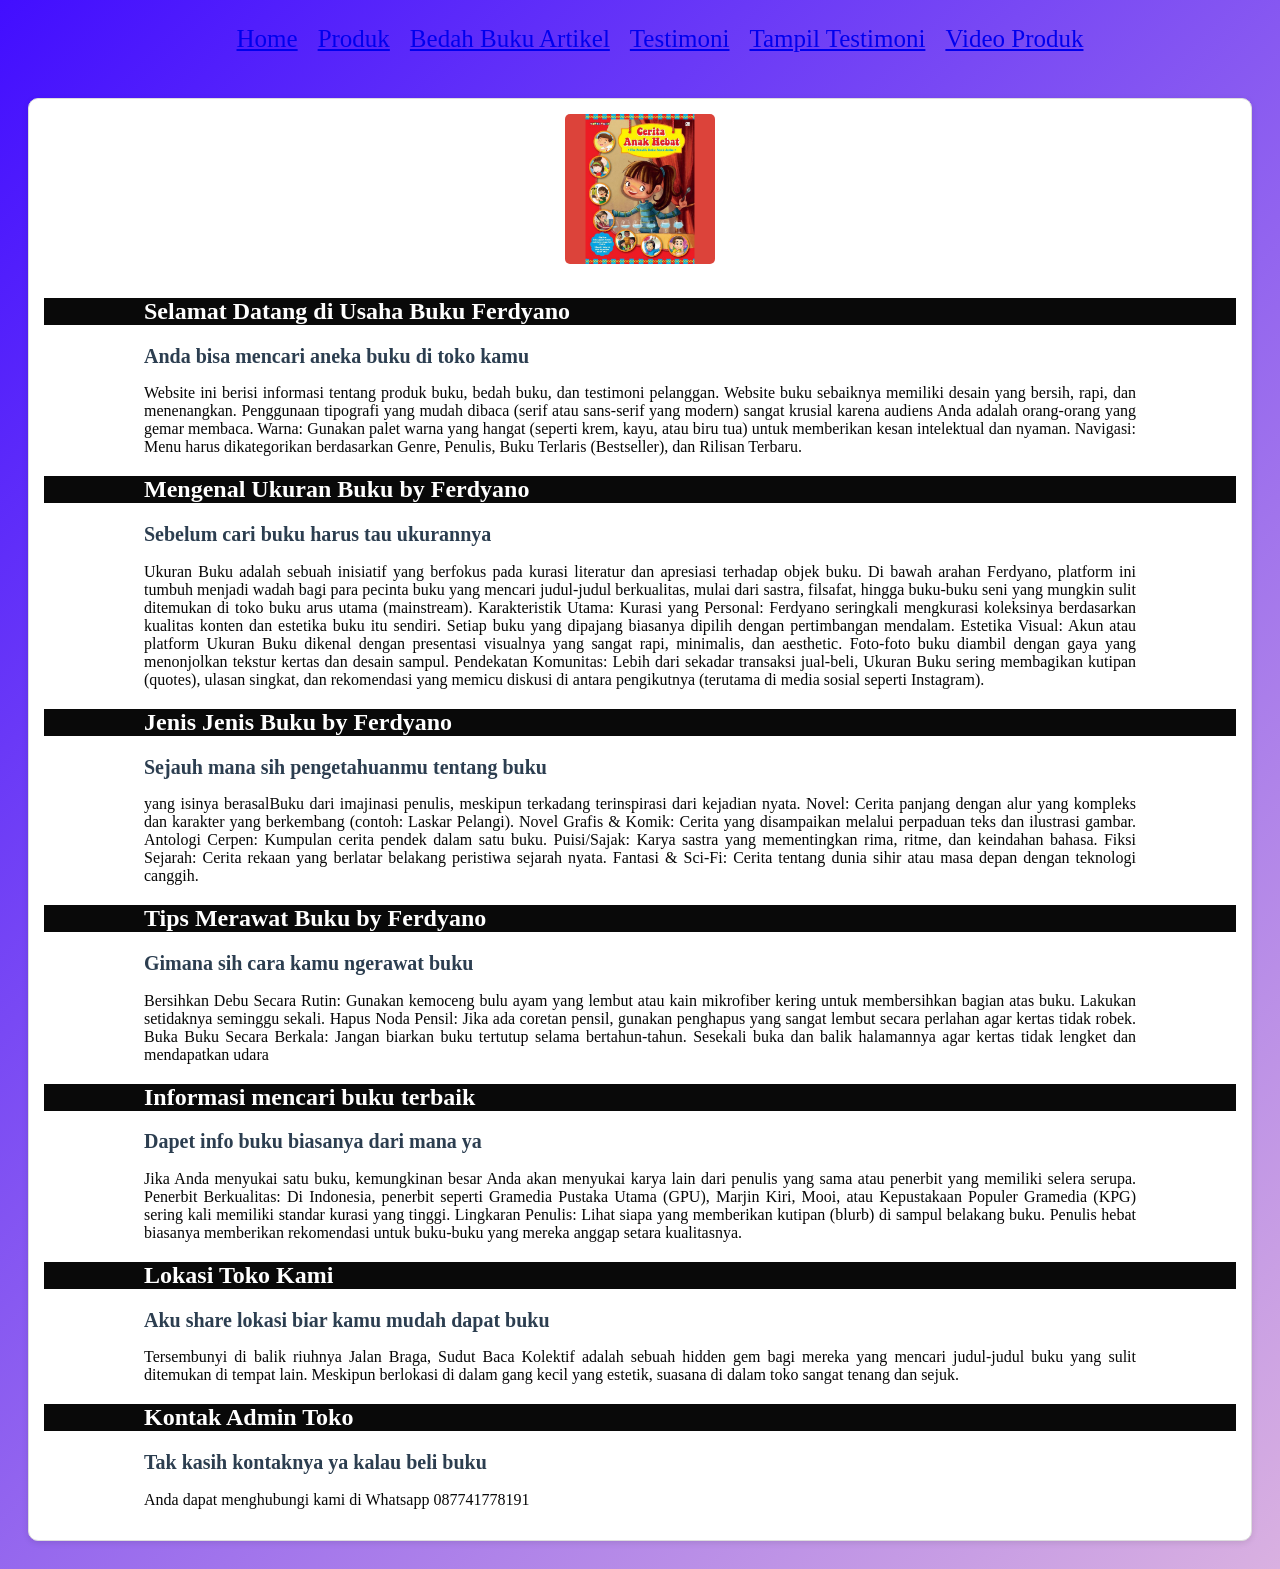
<file: index.html>
<!DOCTYPE html>
<html lang="id">
<head>
<meta charset="UTF-8">
<meta name="viewport" content="width=device-width, initial-scale=1.0">
<title>Profile Usaha Buku Ferdyano</title>
<link rel ="stylesheet" href ="style.css"/>
<nav class="navbar">
  <ul>
    <li><a href="index.html">Home</a></li>
    <li><a href="Produk.html">Produk</a></li>
       <li><a href="Bedah Buku Artikel.html">Bedah Buku Artikel</a></li>
       <li><a href="Testimoni.html">Testimoni</a></li>
       <li><a href="Tampil Testimoni.html">Tampil Testimoni</a></li>
       <li><a href="Video Produk.html">Video Produk</a></li>
  </ul>
</nav>
</head>
<body>
  <section class="daftar-produk">
  <div class="produk">
  <img src="Image/Buku Gambar Anak 5.png">
    <h1>Selamat Datang di Usaha Buku Ferdyano</h1>
    <h2>Anda bisa mencari aneka buku di toko kamu</h2>
<p>Website ini berisi informasi tentang produk buku, bedah
buku, dan testimoni pelanggan. Website buku sebaiknya memiliki desain yang bersih, rapi, dan menenangkan. Penggunaan tipografi yang mudah dibaca (serif atau sans-serif yang modern) sangat krusial karena audiens Anda adalah orang-orang yang gemar membaca.
Warna: Gunakan palet warna yang hangat (seperti krem, kayu, atau biru tua) untuk memberikan kesan intelektual dan nyaman.
Navigasi: Menu harus dikategorikan berdasarkan Genre, Penulis, Buku Terlaris (Bestseller), dan Rilisan Terbaru.</p>

<h1>Mengenal Ukuran Buku by Ferdyano</h1>
 <h2>Sebelum cari buku harus tau ukurannya</h2>
<p>Ukuran Buku adalah sebuah inisiatif yang berfokus pada kurasi literatur dan apresiasi terhadap objek buku. Di bawah arahan Ferdyano, platform ini tumbuh menjadi wadah bagi para pecinta buku yang mencari judul-judul berkualitas, mulai dari sastra, filsafat, hingga buku-buku seni yang mungkin sulit ditemukan di toko buku arus utama (mainstream).
Karakteristik Utama:
Kurasi yang Personal: Ferdyano seringkali mengkurasi koleksinya berdasarkan kualitas konten dan estetika buku itu sendiri. Setiap buku yang dipajang biasanya dipilih dengan pertimbangan mendalam.
Estetika Visual: Akun atau platform Ukuran Buku dikenal dengan presentasi visualnya yang sangat rapi, minimalis, dan aesthetic. Foto-foto buku diambil dengan gaya yang menonjolkan tekstur kertas dan desain sampul.
Pendekatan Komunitas: Lebih dari sekadar transaksi jual-beli, Ukuran Buku sering membagikan kutipan (quotes), ulasan singkat, dan rekomendasi yang memicu diskusi di antara pengikutnya (terutama di media sosial seperti Instagram).</p>
<h1>Jenis Jenis Buku by Ferdyano</h1>
 <h2>Sejauh mana sih pengetahuanmu tentang buku</h2>
<p> yang isinya berasalBuku dari imajinasi penulis, meskipun terkadang terinspirasi dari kejadian nyata.
Novel: Cerita panjang dengan alur yang kompleks dan karakter yang berkembang (contoh: Laskar Pelangi).
Novel Grafis & Komik: Cerita yang disampaikan melalui perpaduan teks dan ilustrasi gambar.
Antologi Cerpen: Kumpulan cerita pendek dalam satu buku.
Puisi/Sajak: Karya sastra yang mementingkan rima, ritme, dan keindahan bahasa.
Fiksi Sejarah: Cerita rekaan yang berlatar belakang peristiwa sejarah nyata.
Fantasi & Sci-Fi: Cerita tentang dunia sihir atau masa depan dengan teknologi canggih.</p>
<h1>Tips Merawat Buku by Ferdyano</h1>
 <h2>Gimana sih cara kamu ngerawat buku</h2>
<p>Bersihkan Debu Secara Rutin: Gunakan kemoceng bulu ayam yang lembut atau kain mikrofiber kering untuk membersihkan bagian atas buku. Lakukan setidaknya seminggu sekali.
Hapus Noda Pensil: Jika ada coretan pensil, gunakan penghapus yang sangat lembut secara perlahan agar kertas tidak robek.
Buka Buku Secara Berkala: Jangan biarkan buku tertutup selama bertahun-tahun. Sesekali buka dan balik halamannya agar kertas tidak lengket dan mendapatkan udara</p>
<H1>Informasi mencari buku terbaik </H1>
 <h2>Dapet info buku biasanya dari mana ya</h2>
<p>Jika Anda menyukai satu buku, kemungkinan besar Anda akan menyukai karya lain dari penulis yang sama atau penerbit yang memiliki selera serupa.
Penerbit Berkualitas: Di Indonesia, penerbit seperti Gramedia Pustaka Utama (GPU), Marjin Kiri, Mooi, atau Kepustakaan Populer Gramedia (KPG) sering kali memiliki standar kurasi yang tinggi.
Lingkaran Penulis: Lihat siapa yang memberikan kutipan (blurb) di sampul belakang buku. Penulis hebat biasanya memberikan rekomendasi untuk buku-buku yang mereka anggap setara kualitasnya.</p>
<h1>Lokasi Toko Kami</h1>
 <h2>Aku share lokasi biar kamu mudah dapat buku</h2>
<p>Tersembunyi di balik riuhnya Jalan Braga, Sudut Baca Kolektif adalah sebuah hidden gem bagi mereka yang mencari judul-judul buku yang sulit ditemukan di tempat lain. Meskipun berlokasi di dalam gang kecil yang estetik, suasana di dalam toko sangat tenang dan sejuk.</p>
<h1>Kontak Admin Toko</h1>
 <h2>Tak kasih kontaknya ya kalau beli buku</h2>
<p>Anda dapat menghubungi kami di Whatsapp 087741778191</p>
</body>
</html>
</file>
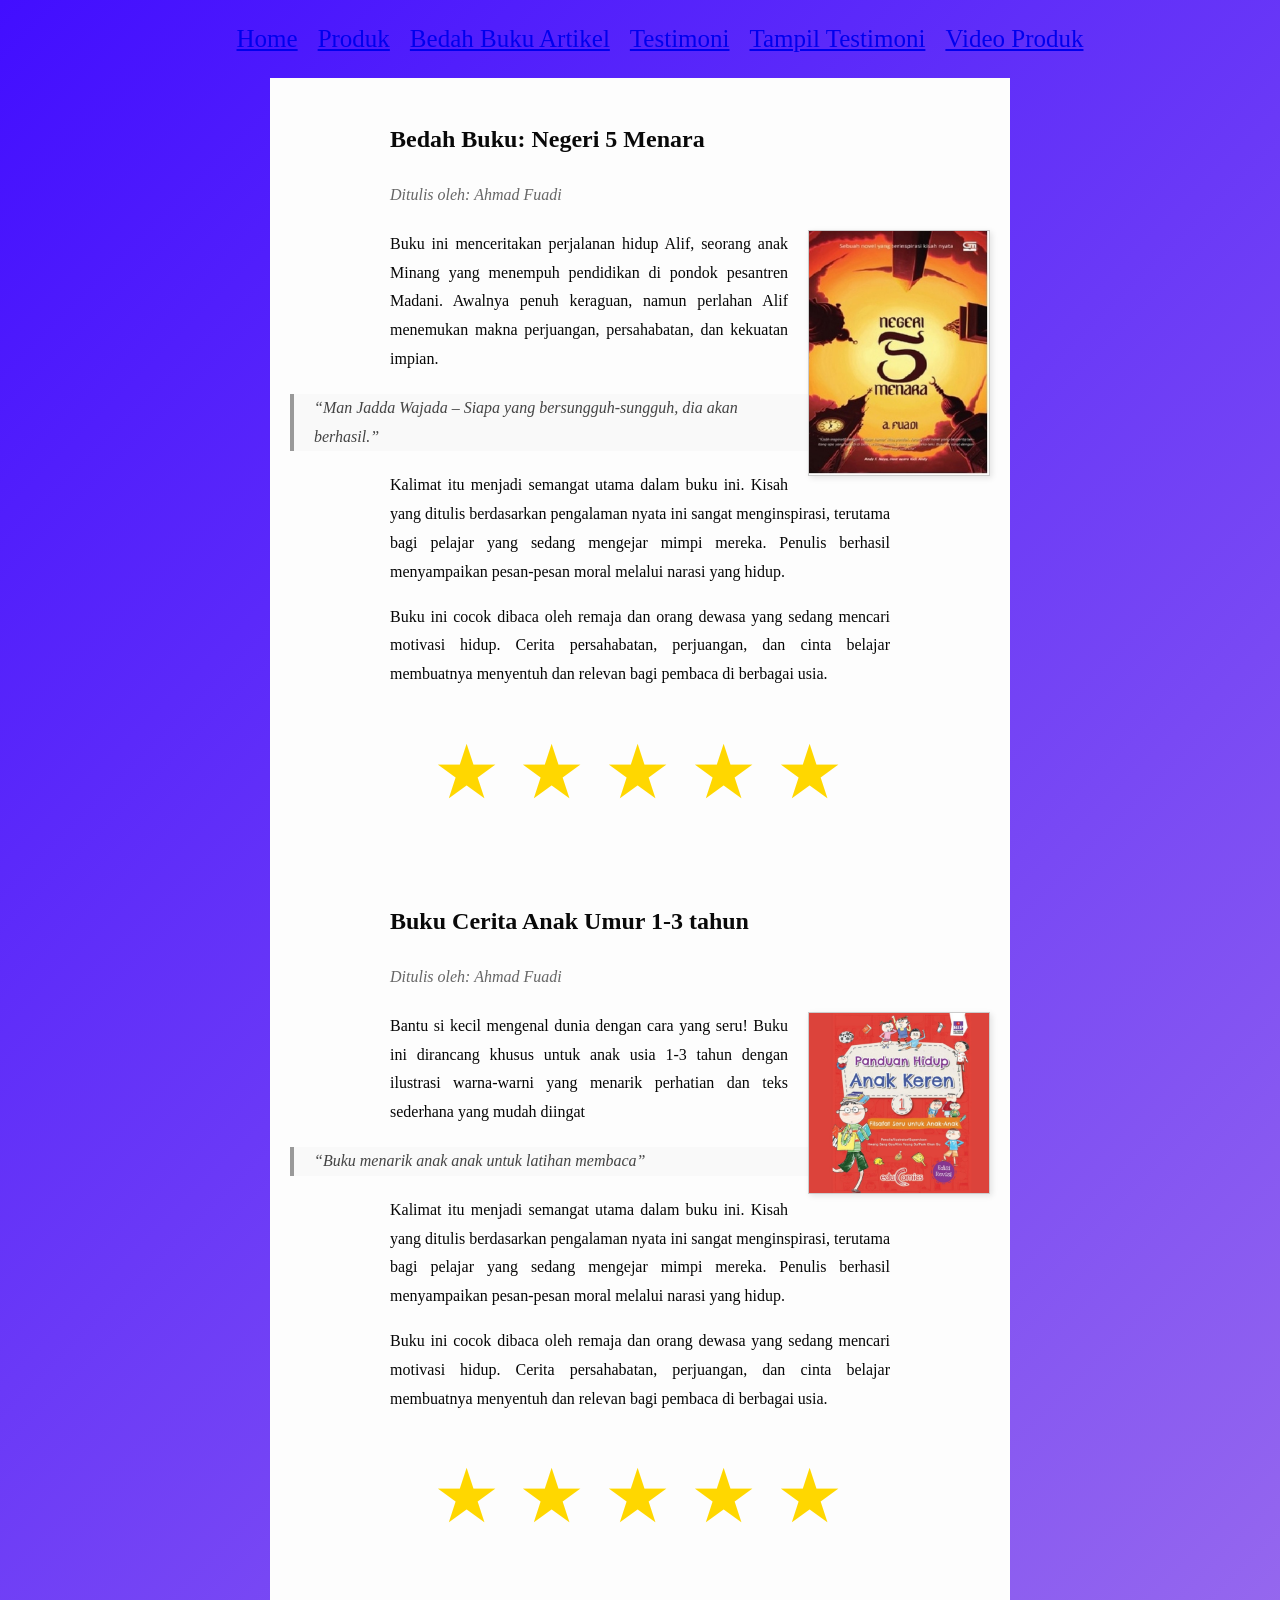
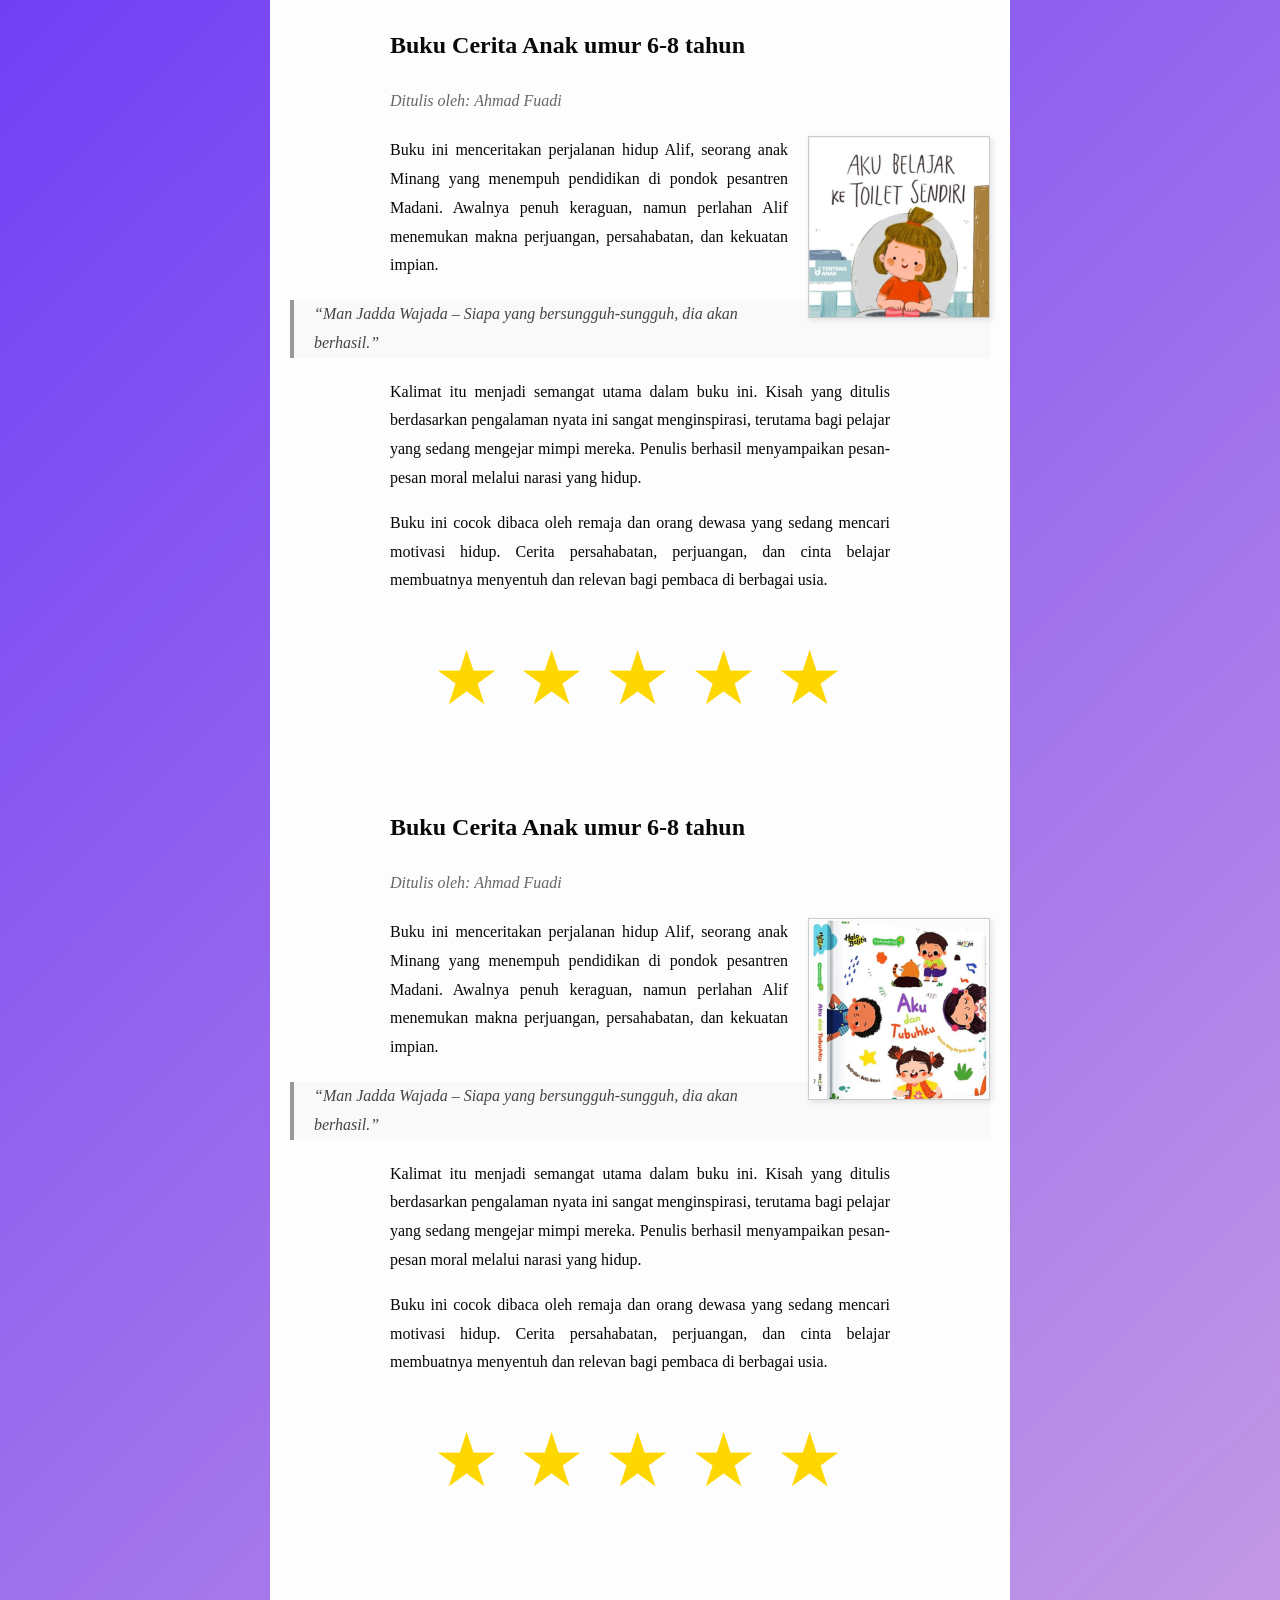
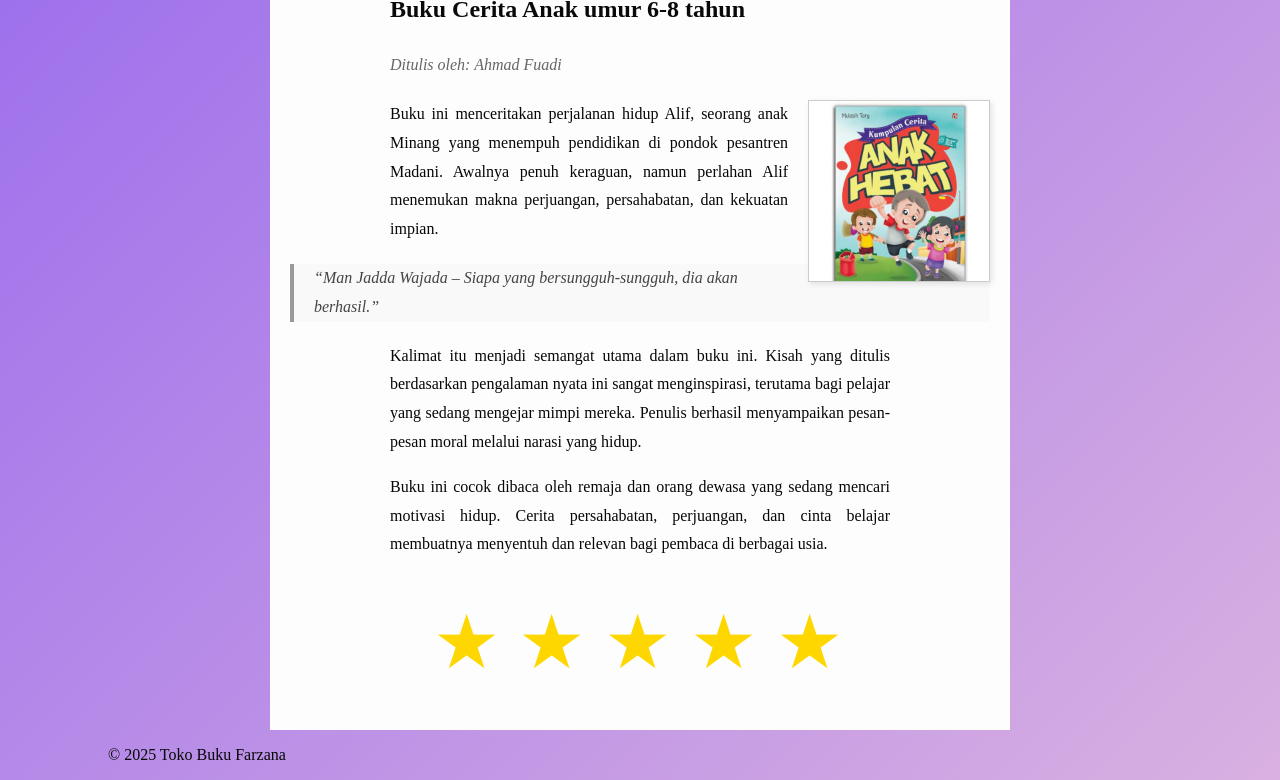
<file: Bedah Buku Artikel.html>
<!DOCTYPE html>
<html lang="id">
<head>
<meta charset="UTF-8">
<meta name="viewport" content="width=device-width, initial-scale=1.0">
<title>Profile Usaha Buku Ferdyano</title>
<link rel ="stylesheet" href ="style.css"/>
<nav class="navbar">
  <ul>
    <li><a href="index.html">Home</a></li>
    <li><a href="Produk.html">Produk</a></li>
       <li><a href="Bedah Buku Artikel.html">Bedah Buku Artikel</a></li>
       <li><a href="Testimoni.html">Testimoni</a></li>
       <li><a href="Tampil Testimoni.html">Tampil Testimoni</a></li>
       <li><a href="Video Produk.html">Video Produk</a></li>
  </ul>
</nav>
</head>
<body>
<main class="artikel">
    <h2>Bedah Buku: Negeri 5 Menara</h2>
    <p class="penulis">Ditulis oleh: Ahmad Fuadi</p>

    <img src="Image/Buku 5 Menara.jpg" alt="Sampul Negeri 5 Menara" class="sampul">

    <p>
      Buku ini menceritakan perjalanan hidup Alif, seorang anak Minang yang menempuh pendidikan di pondok pesantren Madani. 
      Awalnya penuh keraguan, namun perlahan Alif menemukan makna perjuangan, persahabatan, dan kekuatan impian.
    </p>

    <blockquote>
      “Man Jadda Wajada – Siapa yang bersungguh-sungguh, dia akan berhasil.”
    </blockquote>

    <p>
      Kalimat itu menjadi semangat utama dalam buku ini. Kisah yang ditulis berdasarkan pengalaman nyata ini sangat menginspirasi, 
      terutama bagi pelajar yang sedang mengejar mimpi mereka. Penulis berhasil menyampaikan pesan-pesan moral melalui narasi yang hidup.
    </p>

    <p>
      Buku ini cocok dibaca oleh remaja dan orang dewasa yang sedang mencari motivasi hidup. Cerita persahabatan, perjuangan, dan cinta belajar
      membuatnya menyentuh dan relevan bagi pembaca di berbagai usia.
    </p>
<div class="rating">
        <span>★</span>
        <span>★</span>
        <span>★</span>
        <span>★</span>
        <span>★</span>
</div>
  </main>

  <main class="artikel">
    <h2>Buku Cerita Anak Umur 1-3 tahun</h2>
    <p class="penulis">Ditulis oleh: Ahmad Fuadi</p>

    <img src="Image/gambar buku anak.jpg" alt="Buku Anak 1 tahun " class="sampul">

    <p>
      Bantu si kecil mengenal dunia dengan cara yang seru! Buku ini dirancang khusus untuk anak usia 1-3 tahun dengan ilustrasi warna-warni yang menarik perhatian dan teks sederhana yang mudah diingat
    </p>

    <blockquote>
      “Buku menarik anak anak untuk latihan membaca”
    </blockquote>

    <p>
      Kalimat itu menjadi semangat utama dalam buku ini. Kisah yang ditulis berdasarkan pengalaman nyata ini sangat menginspirasi, 
      terutama bagi pelajar yang sedang mengejar mimpi mereka. Penulis berhasil menyampaikan pesan-pesan moral melalui narasi yang hidup.
    </p>

    <p>
      Buku ini cocok dibaca oleh remaja dan orang dewasa yang sedang mencari motivasi hidup. Cerita persahabatan, perjuangan, dan cinta belajar
      membuatnya menyentuh dan relevan bagi pembaca di berbagai usia.
    </p>
       <div class="rating">
        <span>★</span>
        <span>★</span>
        <span>★</span>
        <span>★</span>
        <span>★</span>
</div>
  </main>
  <main class="artikel">
    <h2>Buku Cerita Anak umur 6-8 tahun</h2>
    <p class="penulis">Ditulis oleh: Ahmad Fuadi</p>

    <img src="Image/gambar buku anak 2.jpg" alt="Buku Anak 2 tahun" class="sampul">

    <p>
      Buku ini menceritakan perjalanan hidup Alif, seorang anak Minang yang menempuh pendidikan di pondok pesantren Madani. 
      Awalnya penuh keraguan, namun perlahan Alif menemukan makna perjuangan, persahabatan, dan kekuatan impian.
    </p>

    <blockquote>
      “Man Jadda Wajada – Siapa yang bersungguh-sungguh, dia akan berhasil.”
    </blockquote>

    <p>
      Kalimat itu menjadi semangat utama dalam buku ini. Kisah yang ditulis berdasarkan pengalaman nyata ini sangat menginspirasi, 
      terutama bagi pelajar yang sedang mengejar mimpi mereka. Penulis berhasil menyampaikan pesan-pesan moral melalui narasi yang hidup.
    </p>

    <p>
      Buku ini cocok dibaca oleh remaja dan orang dewasa yang sedang mencari motivasi hidup. Cerita persahabatan, perjuangan, dan cinta belajar
      membuatnya menyentuh dan relevan bagi pembaca di berbagai usia.
    </p>
    <div class="rating">
        <span>★</span>
        <span>★</span>
        <span>★</span>
        <span>★</span>
        <span>★</span>
</div>
  </main>
  <main class="artikel">
    <h2>Buku Cerita Anak umur 6-8 tahun</h2>
    <p class="penulis">Ditulis oleh: Ahmad Fuadi</p>

    <img src="Image/gambar buku anak 3.jpg" alt="Buku Anak 2 tahun" class="sampul">

    <p>
      Buku ini menceritakan perjalanan hidup Alif, seorang anak Minang yang menempuh pendidikan di pondok pesantren Madani. 
      Awalnya penuh keraguan, namun perlahan Alif menemukan makna perjuangan, persahabatan, dan kekuatan impian.
    </p>

    <blockquote>
      “Man Jadda Wajada – Siapa yang bersungguh-sungguh, dia akan berhasil.”
    </blockquote>

    <p>
      Kalimat itu menjadi semangat utama dalam buku ini. Kisah yang ditulis berdasarkan pengalaman nyata ini sangat menginspirasi, 
      terutama bagi pelajar yang sedang mengejar mimpi mereka. Penulis berhasil menyampaikan pesan-pesan moral melalui narasi yang hidup.
    </p>

    <p>
      Buku ini cocok dibaca oleh remaja dan orang dewasa yang sedang mencari motivasi hidup. Cerita persahabatan, perjuangan, dan cinta belajar
      membuatnya menyentuh dan relevan bagi pembaca di berbagai usia.
    </p>
    <div class="rating">
        <span>★</span>
        <span>★</span>
        <span>★</span>
        <span>★</span>
        <span>★</span>
</div>
  </main>
  <main class="artikel">
    <h2>Buku Cerita Anak umur 6-8 tahun</h2>
    <p class="penulis">Ditulis oleh: Ahmad Fuadi</p>

    <img src="Image/Buku Gambar Anak 4.png" alt="Buku Anak 2 tahun" class="sampul">

    <p>
      Buku ini menceritakan perjalanan hidup Alif, seorang anak Minang yang menempuh pendidikan di pondok pesantren Madani. 
      Awalnya penuh keraguan, namun perlahan Alif menemukan makna perjuangan, persahabatan, dan kekuatan impian.
    </p>

    <blockquote>
      “Man Jadda Wajada – Siapa yang bersungguh-sungguh, dia akan berhasil.”
    </blockquote>

    <p>
      Kalimat itu menjadi semangat utama dalam buku ini. Kisah yang ditulis berdasarkan pengalaman nyata ini sangat menginspirasi, 
      terutama bagi pelajar yang sedang mengejar mimpi mereka. Penulis berhasil menyampaikan pesan-pesan moral melalui narasi yang hidup.
    </p>

    <p>
      Buku ini cocok dibaca oleh remaja dan orang dewasa yang sedang mencari motivasi hidup. Cerita persahabatan, perjuangan, dan cinta belajar
      membuatnya menyentuh dan relevan bagi pembaca di berbagai usia.
    </p>
   <div class="rating">
        <span>★</span>
        <span>★</span>
        <span>★</span>
        <span>★</span>
        <span>★</span>
</div>
  </main>
  <footer>
    <p>&copy; 2025 Toko Buku Farzana</p>
  </footer>


</body>
</file>
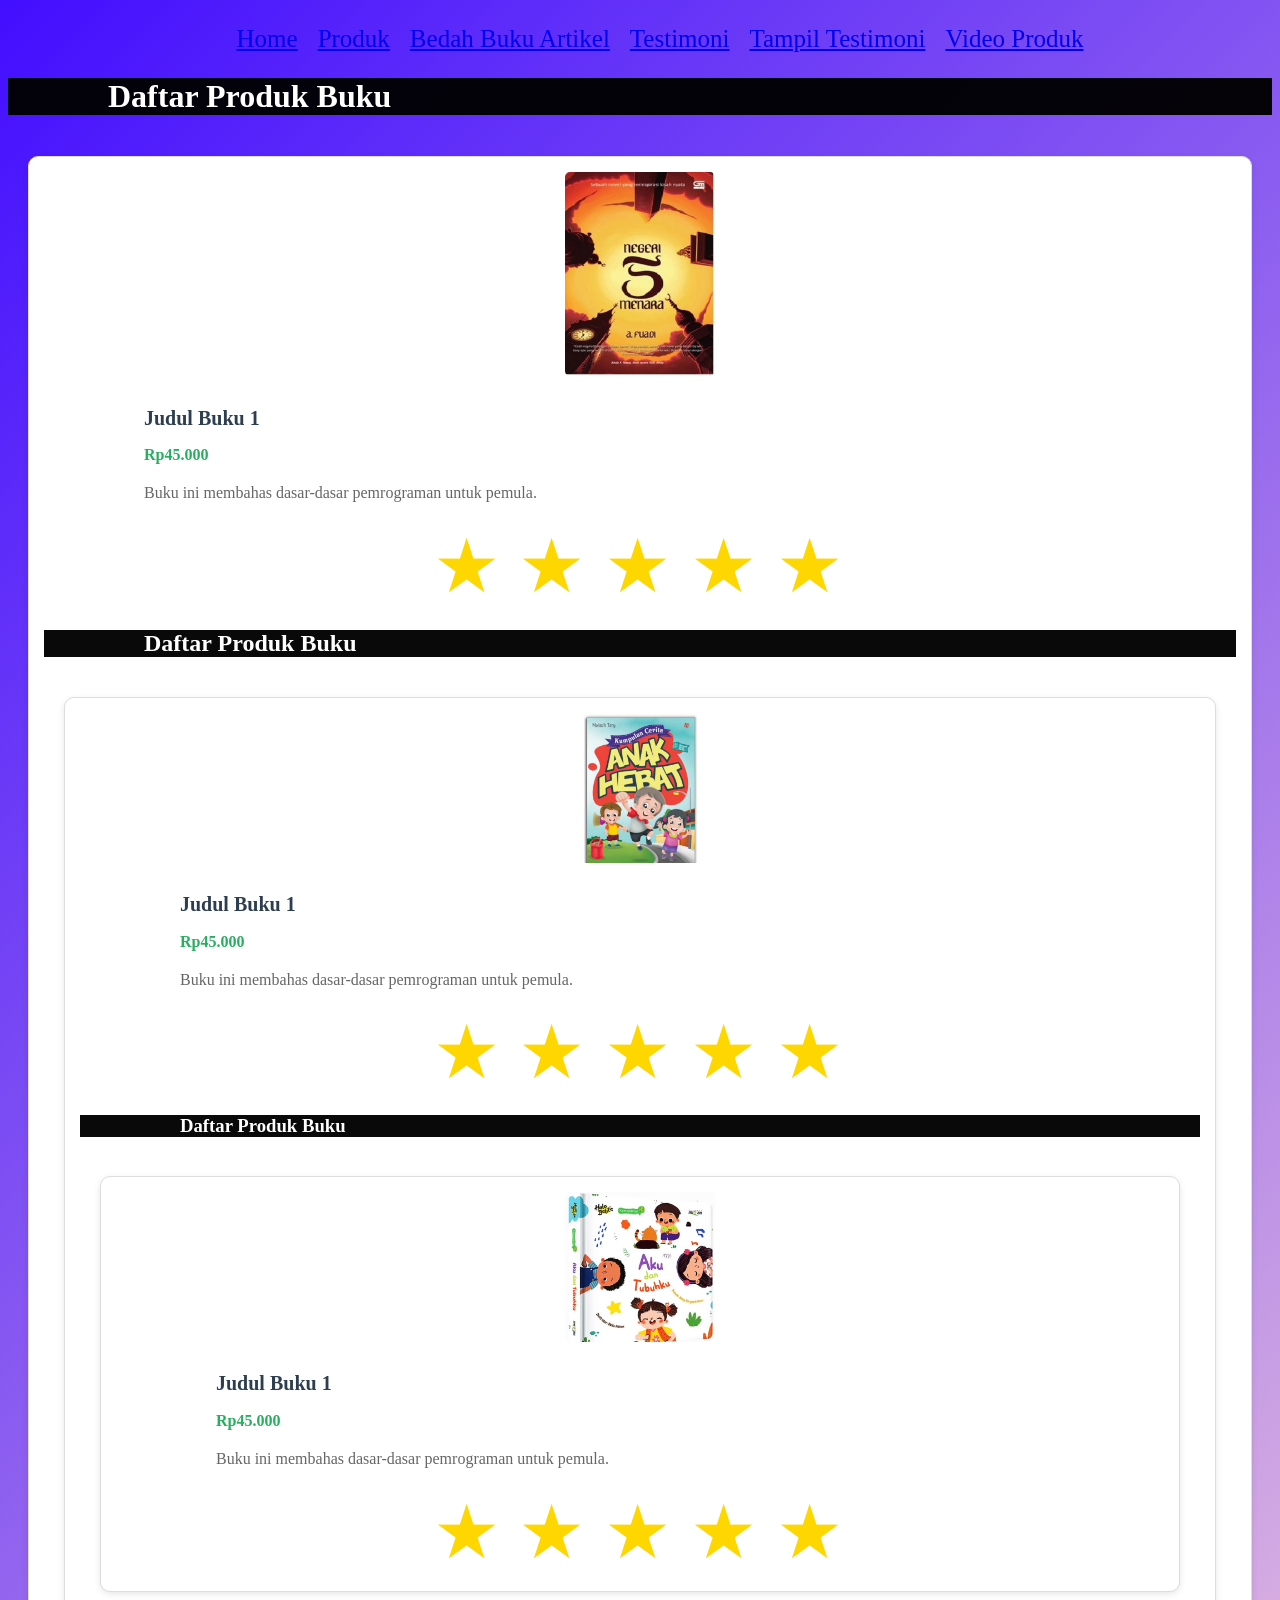
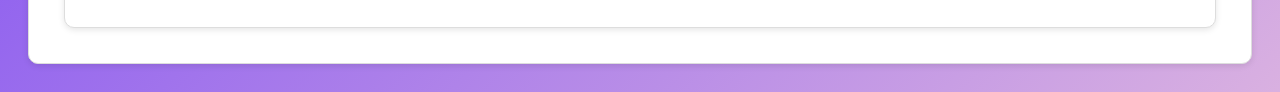
<file: Produk.html>
<!DOCTYPE html>
<html lang="id">
<head>
<meta charset="UTF-8">
<meta name="viewport" content="width=device-width, initial-scale=1.0">
<title>Profile Usaha Buku Ferdyano</title>
<link rel ="stylesheet" href ="style.css"/>
<nav class="navbar">
  <ul>
    <li><a href="index.html">Home</a></li>
    <li><a href="Produk.html">Produk</a></li>
       <li><a href="Bedah Buku Artikel.html">Bedah Buku Artikel</a></li>
       <li><a href="Testimoni.html">Testimoni</a></li>
       <li><a href="Tampil Testimoni.html">Tampil Testimoni</a></li>
       <li><a href="Video Produk.html">Video Produk</a></li>
  </ul>
</nav>
</head>
<body>
 <h1>Daftar Produk Buku</h1>
<section class="daftar-produk"> 
<div class="produk"> 
<img src="Image/Buku 5 Menara.jpg" alt="Buku 1" />
<h2>Judul Buku 1</h2>
<p class="harga">Rp45.000</p> 
<p class="deskripsi">Buku ini membahas dasar-dasar pemrograman untuk pemula.</p>
 <div class="rating">
        <span>★</span>
        <span>★</span>
        <span>★</span>
        <span>★</span>
        <span>★</span>
</div>

 <h1>Daftar Produk Buku</h1>
<section class="daftar-produk"> 
<div class="produk"> 
<img src="Image/Buku Gambar Anak 4.png" alt="Buku 1" />
<h2>Judul Buku 1</h2>
<p class="harga">Rp45.000</p> 
<p class="deskripsi">Buku ini membahas dasar-dasar pemrograman untuk pemula.</p>
 <div class="rating">
        <span>★</span>
        <span>★</span>
        <span>★</span>
        <span>★</span>
        <span>★</span>
</div>

 <h1>Daftar Produk Buku</h1>
<section class="daftar-produk"> 
<div class="produk"> 
<img src="Image/gambar buku anak 3.jpg" alt="Buku 1" />
<h2>Judul Buku 1</h2>
<p class="harga">Rp45.000</p> 
<p class="deskripsi">Buku ini membahas dasar-dasar pemrograman untuk pemula.</p>
 <div class="rating">
        <span>★</span>
        <span>★</span>
        <span>★</span>
        <span>★</span>
        <span>★</span>
</div>

</body>
</file>
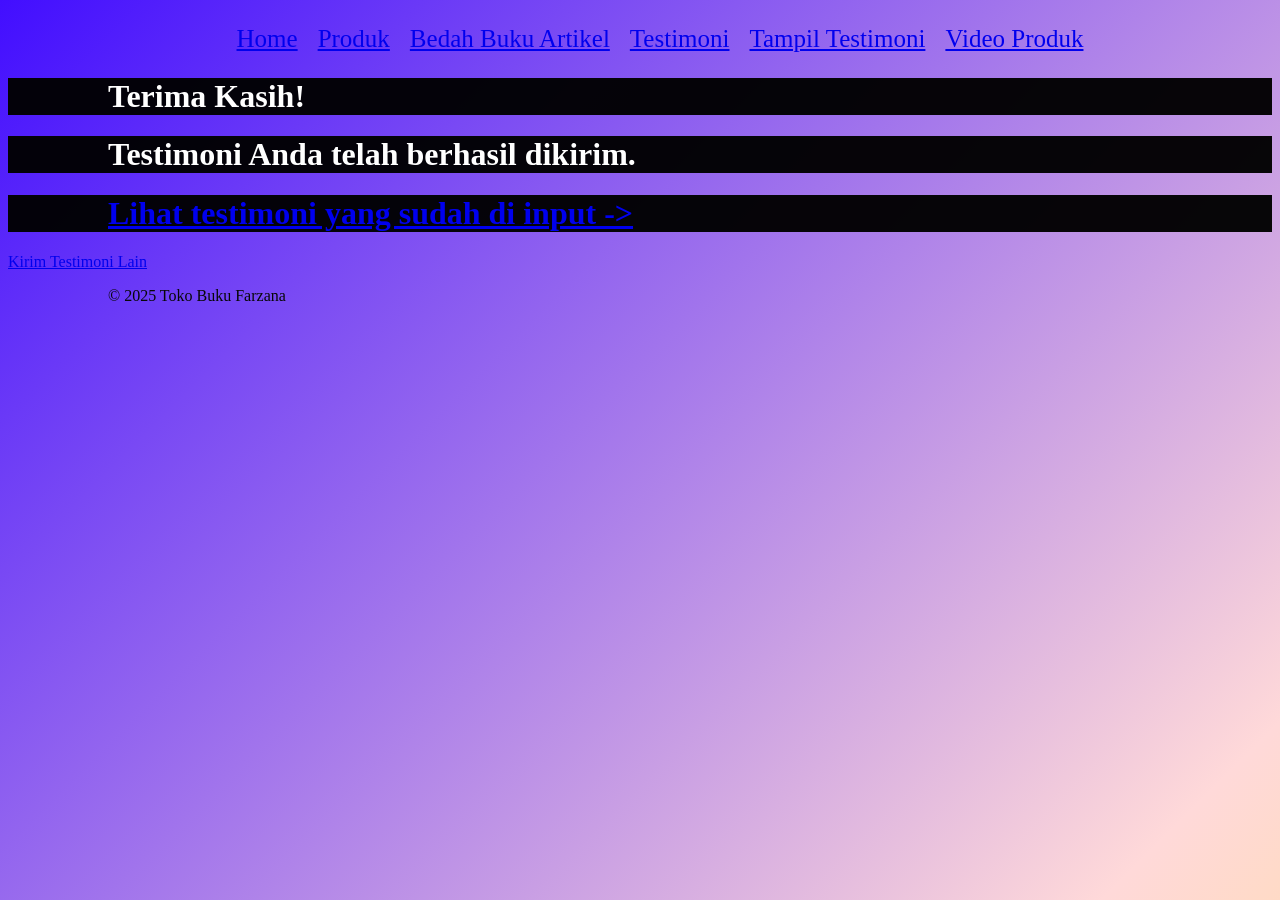
<file: Proses Testimoni.html>
<!DOCTYPE html>
<html lang="id">
<head>
<meta charset="UTF-8">
<meta name="viewport" content="width=device-width, initial-scale=1.0">
<title>Profile Usaha Buku Ferdyano</title>
<link rel ="stylesheet" href ="style.css"/>
<nav class="navbar">
  <ul>
    <li><a href="index.html">Home</a></li>
    <li><a href="Produk.html">Produk</a></li>
       <li><a href="Bedah Buku Artikel.html">Bedah Buku Artikel</a></li>
       <li><a href="Testimoni.html">Testimoni</a></li>
       <li><a href="Tampil Testimoni.html">Tampil Testimoni</a></li>
       <li><a href="Video Produk.html">Video Produk</a></li>
  </ul>
</nav>
</head>
<body>
    <main class="konfirmasi"> 
<h1>Terima Kasih!</h1> 
<h1> Testimoni Anda telah berhasil dikirim.</h1> 
<h1><a href="Tampil Testimoni.html">Lihat testimoni 
yang sudah di input -> </a></h1> 
<section class="testimoni-terkirim"></section> 
<a href="testimoni.html">Kirim Testimoni Lain</a> 
</main> 
<footer> 
<p>&copy; 2025 Toko Buku Farzana</p> 
</footer> 
</body>
</file>
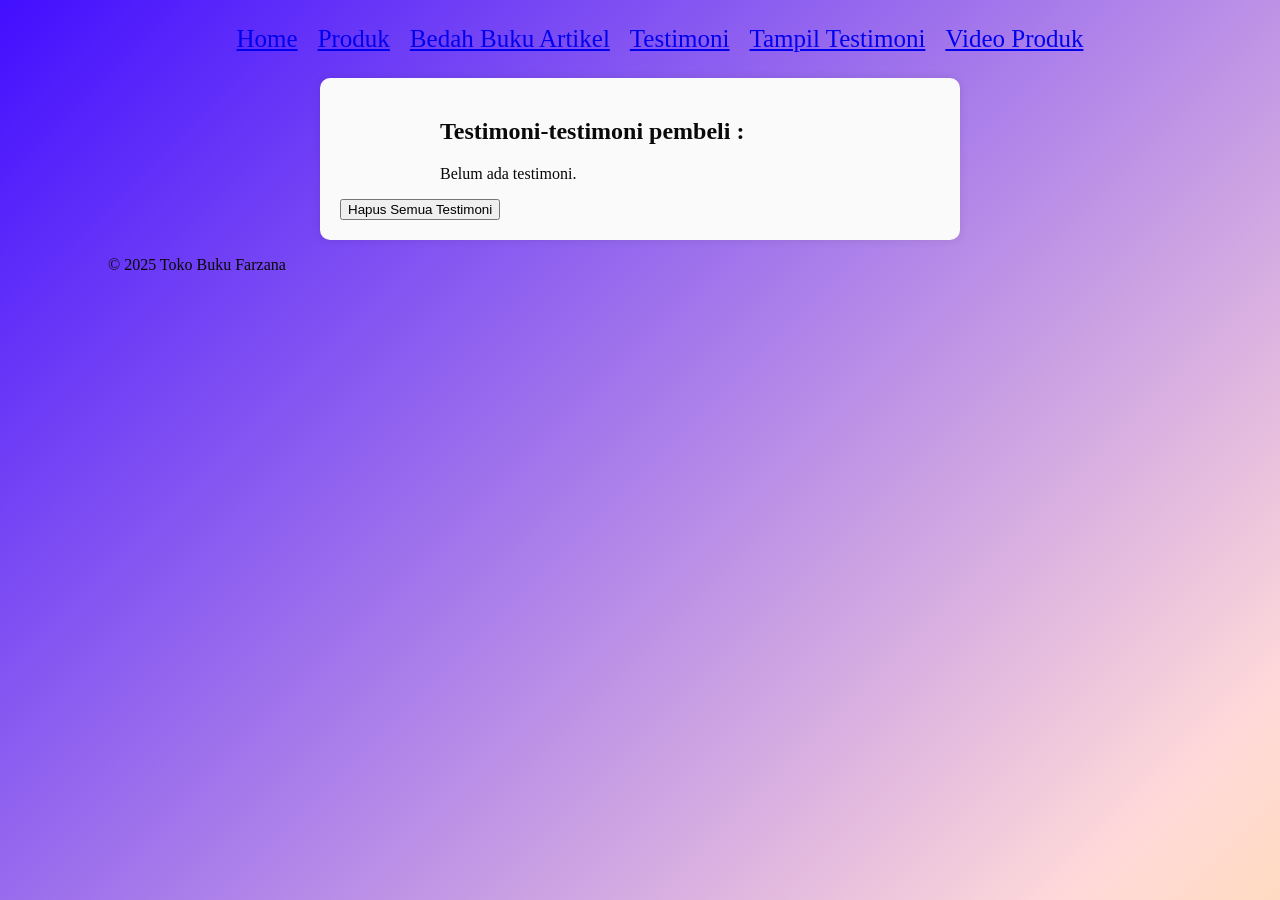
<file: Tampil Testimoni.html>
<!DOCTYPE html>
<html lang="id">
<head>
<meta charset="UTF-8">
<meta name="viewport" content="width=device-width, initial-scale=1.0">
<title>Profile Usaha Buku Ferdyano</title>
<link rel ="stylesheet" href ="style.css"/>
<nav class="navbar">
  <ul>
    <li><a href="index.html">Home</a></li>
    <li><a href="Produk.html">Produk</a></li>
       <li><a href="Bedah Buku Artikel.html">Bedah Buku Artikel</a></li>
       <li><a href="Testimoni.html">Testimoni</a></li>
       <li><a href="Tampil Testimoni.html">Tampil Testimoni</a></li>
       <li><a href="Video Produk.html">Video Produk</a></li>
  </ul>
</nav>
</head>
<body>
<main class="formulir">
    <h2>Testimoni-testimoni pembeli :</h2>
    <div id="daftarTestimoni"></div>
    <button id="hapusSemua">Hapus Semua Testimoni</button>
  </div>

    <section>
    <div id="daftarTestimoni"></div>
    </section>
  </main>

  <footer>
    <p>&copy; 2025 Toko Buku Farzana</p>
  </footer>

   <script>
    const container = document.getElementById('daftarTestimoni');
    const testimoniList = JSON.parse(localStorage.getItem('testimoniList')) || [];

    if (testimoniList.length === 0) {
      container.innerHTML = "<p>Belum ada testimoni.</p>";
    } else {
      testimoniList.forEach((t, i) => {
        const el = document.createElement('div');
        el.className = 'testimoni-box';
        el.innerHTML = `
          <p><strong>Nama:</strong> ${t.nama}</p>
          <p><strong>Email:</strong> ${t.email}</p>
          <p><strong>Pesan:</strong> ${t.pesan}</p>
        `;
        container.appendChild(el);
      });
    }


      document.getElementById("hapusSemua").addEventListener("click", function() {
      const konfirmasi = confirm("Apakah Anda yakin ingin menghapus semua testimoni?");
      if (konfirmasi) {
        localStorage.removeItem("testimoniList");
        location.reload();
         
      }
       });
  </script>

</body>
</file>
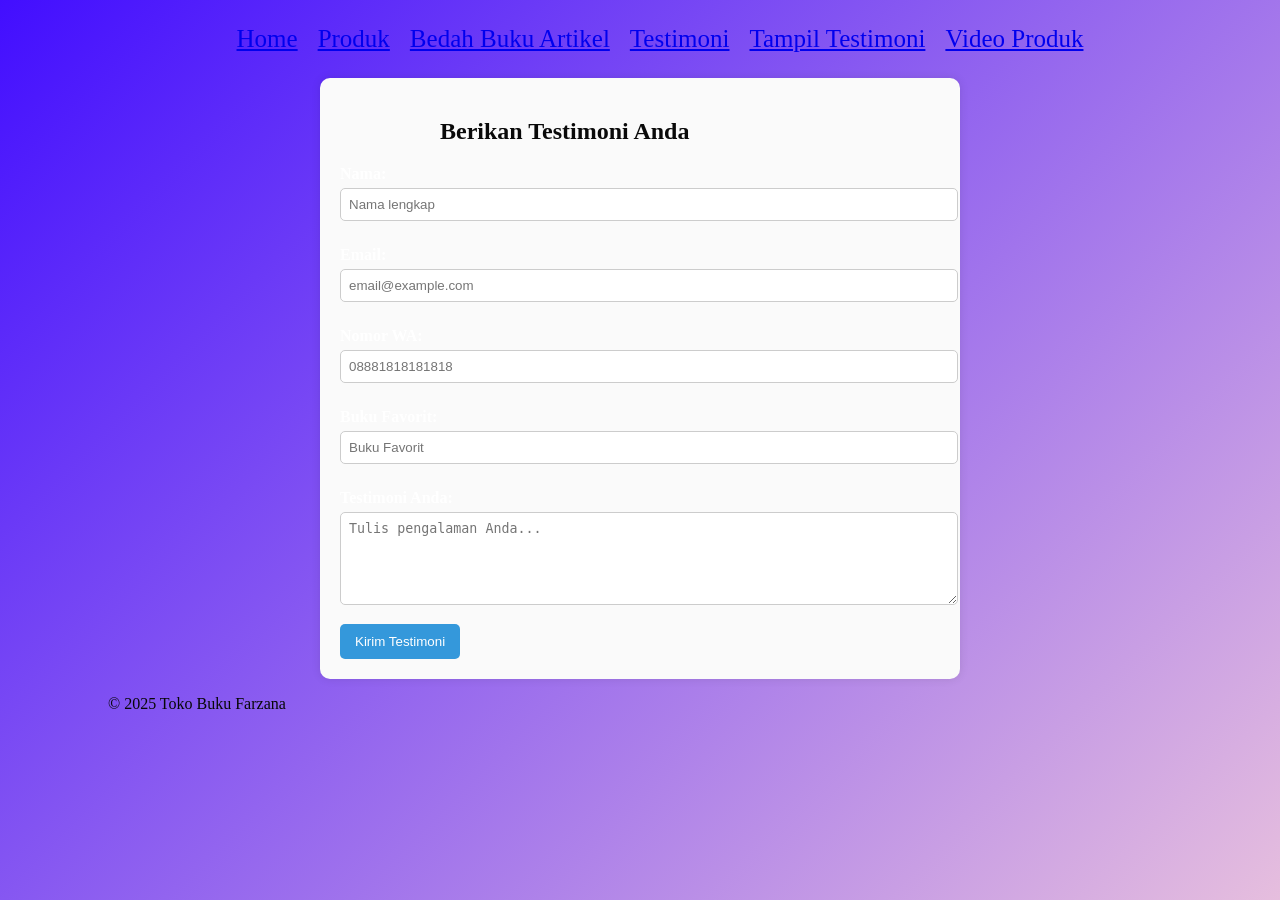
<file: Testimoni.html>
<!DOCTYPE html>
<html lang="id">
<head>
<meta charset="UTF-8">
<meta name="viewport" content="width=device-width, initial-scale=1.0">
<title>Profile Usaha Buku Ferdyano</title>
<link rel ="stylesheet" href ="style.css"/>
<nav class="navbar">
  <ul>
    <li><a href="index.html">Home</a></li>
    <li><a href="Produk.html">Produk</a></li>
       <li><a href="Bedah Buku Artikel.html">Bedah Buku Artikel</a></li>
       <li><a href="Testimoni.html">Testimoni</a></li>
       <li><a href="Tampil Testimoni.html">Tampil Testimoni</a></li>
       <li><a href="Video Produk.html">Video Produk</a></li>
  </ul>
</nav>
</head>
<body>
<main class="formulir">
    <h2>Berikan Testimoni Anda</h2>
    <form id="formTestimoni">
      <label for="nama">Nama:</label>
      <input type="text" id="nama" name="nama" required placeholder="Nama lengkap">

      <label for="email">Email:</label>
      <input type="email" id="email" name="email" required placeholder="email@example.com">

      <label for="Nomor Wa">Nomor WA:</label>
      <input type="Nomor Wa" id="Nomor Wa" name="Nomor Wa" required placeholder="08881818181818">

       <label for="Buku Favorit">Buku Favorit:</label>
      <input type="Buku Favorit" id="Buku Favorit" name="Buku Favorit" required placeholder="Buku Favorit">

      <label for="pesan">Testimoni Anda:</label>
      <textarea id="pesan" name="pesan" required placeholder="Tulis pengalaman Anda..." rows="5"></textarea>

      <button type="submit">Kirim Testimoni</button>
    </form>
  </main>

  <footer>
    <p>&copy; 2025 Toko Buku Farzana</p>
  </footer>

  <script>
    document.getElementById('formTestimoni').addEventListener('submit', function(e) {
      e.preventDefault();

      const nama = document.getElementById('nama').value;
      const email = document.getElementById('email').value;
      const pesan = document.getElementById('pesan').value;

      const dataBaru = { nama, email, pesan };

      // Ambil list dari localStorage
      const testimoniList = JSON.parse(localStorage.getItem('testimoniList')) || [];

      // Tambahkan testimoni baru
      testimoniList.push(dataBaru);

      // Simpan kembali ke localStorage
      localStorage.setItem('testimoniList', JSON.stringify(testimoniList));

      // Arahkan ke halaman konfirmasi
      window.location.href = 'Proses Testimoni.html';
    });
  </script>

</body>
</html>
</file>
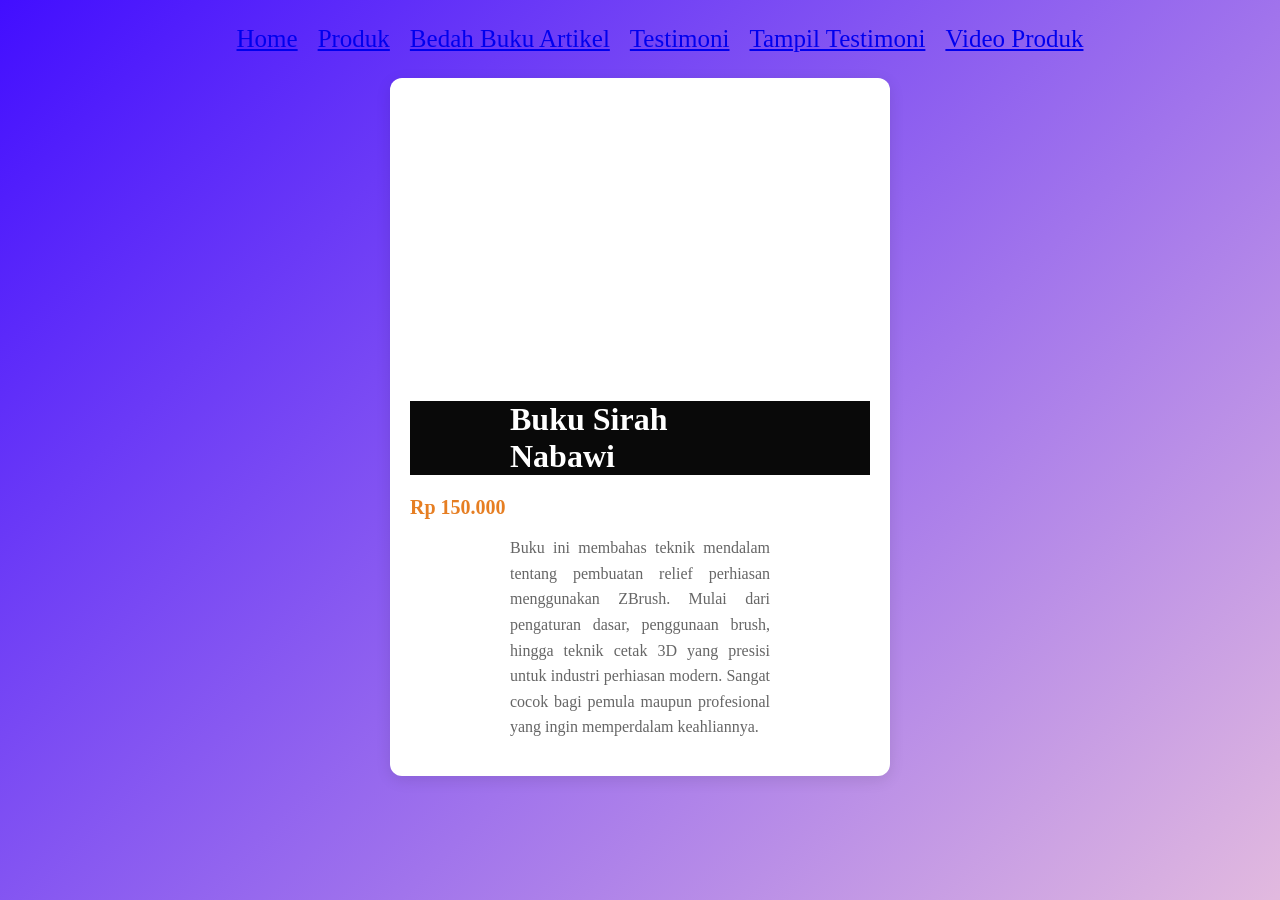
<file: Video Produk.html>
<!DOCTYPE html>
<html lang="id">
<head>
<meta charset="UTF-8">
<meta name="viewport" content="width=device-width, initial-scale=1.0">
<title>Profile Usaha Buku Ferdyano</title>
<link rel ="stylesheet" href ="style.css"/>
<nav class="navbar">
  <ul>
    <li><a href="index.html">Home</a></li>
    <li><a href="Produk.html">Produk</a></li>
       <li><a href="Bedah Buku Artikel.html">Bedah Buku Artikel</a></li>
       <li><a href="Testimoni.html">Testimoni</a></li>
       <li><a href="Tampil Testimoni.html">Tampil Testimoni</a></li>
       <li><a href="Video Produk.html">Video Produk</a></li>
  </ul>
</nav>
</head>
<body>
    <div class="card-buku">
        <div class="video-container">
          <iframe src="https://www.youtube.com/embed/0WvxNDQ7M0o" 
                    title="Komparasi Buku Sirah Nabawiyyah"
                    allow="accelerometer; autoplay; clipboard-write; encrypted-media; gyroscope; picture-in-picture" 
                    allowfullscreen>
            </iframe>
        </div>

        <div class="konten">
            <h1>Buku Sirah Nabawi</h1>
            <div class="harga-buku">Rp 150.000</div>

            <p class="deskripsi">
                Buku ini membahas teknik mendalam tentang pembuatan relief perhiasan menggunakan 
                ZBrush. Mulai dari pengaturan dasar, penggunaan brush, hingga teknik cetak 3D 
                yang presisi untuk industri perhiasan modern. Sangat cocok bagi pemula maupun 
                profesional yang ingin memperdalam keahliannya.
            </p>
        </div>
    </div>

</body>
</html>
</file>
<file: style.css>
body {
    background : linear-gradient(135deg,#420eff, #ffd9d9,#ffe602,#1cf8c1,#ff0202 );
    font-family: "poppins";
    color: #ffffff;
    margin: "20px";
    min-height: 100;
    background-size: 500% 500%;
    animation: gradientBG 5s ease infinite;
    justify-content: center;
    align-items: center;
}

@keyframes gradientBG {
  0% {background-position: 0% 50%;}
  50% {background-position: 100% 50%;}
  100% {background-position: 0% 50%;}
}
.daftar-produk {
display: grid;
grid-template-columns: repeat(auto-fit,
minmax(250px, 1fr));
gap: 20px;
padding: 20px;
}
.produk {
background-color: #fff;
border: 1px solid #ddd;
padding: 15px;
border-radius: 10px;
text-align: center;
box-shadow: 0 2px 6px rgba(0, 0, 0, 0.1);
}
.produk img {
width: 150px;
height: auto;
border-radius: 5px;
margin-bottom: 10px;
}
.produk h2 {font-size: 20px;
color: #2c3e50;
}
.produk h3 {
font-size: 16px;
color: #2c3e50;
}
.harga {
font-weight: bold;
color: #27ae60;
}
.deskripsi {
font-size: 14px;
color: #555;
}

.artikel {
max-width: 700px;
margin: auto;
padding: 20px;
background-color: #fdfdfd;
font-family: 'Georgia', serif;
line-height: 1.8;
}
.artikel .penulis {
font-style: italic;
color: #666;
margin-bottom: 20px;
}

.artikel .sampul {
width: 180px;
float: right;
margin: 0 0 20px 20px;
border: 1px solid #ccc;
box-shadow: 2px 2px 6px rgba(0,0,0,0.1);
}
.artikel blockquote {
font-style: italic;
padding-left: 20px;
margin: 20px 0;
border-left: 4px solid #999;
color: #444;
background-color: #f9f9f9;
}
.btn-kembali {
display: inline-block;
margin-top: 30px;
padding: 10px 16px;
background-color: #0066cc;
color: white;
text-decoration: none;
border-radius: 4px;
}
.btn-kembali:hover {
background-color: #004d99;
}

h1 {
    color: #ffffff;
    background-color: #000000f6;
    font-family: "poppins";
    text-align: left;
    font-size: "80px";
    padding-left: 100px; 
    padding-right: 100px; 
}

H2 {
    color: #000000f6;
    font-family: "poppins";
    text-align: left;
    font-size: "30px";
    padding-left: 100px; 
    padding-right: 100px; 
}

p {
    color: #070707;
    font-family: "poppins";
    text-align: justify;
    font-size: "100";
    padding-left: 100px; 
    padding-right: 100px; 
}

.navbar ul {
  display: flex;            
  justify-content: center;  
  list-style: none;         
  margin: 10;
  padding: 10;
  gap : 20px;
  font-family: poppins;
  font-size: 25px;
}

.formulir {
max-width: 600px;
margin: auto;
padding: 20px;
background-color: #fafafa;
border-radius: 10px;
box-shadow: 0 0 10px rgba(0,0,0,0.1);
}
form label {
display: block;
margin-top: 10px;
font-weight: bold;
}
form input,
form select,
form textarea {
width: 100%;
padding: 8px;
margin-top: 5px;
margin-bottom: 15px;
border-radius: 5px;
border: 1px solid #ccc;
}
form button {
background-color: #3498db;
color: white;
padding: 10px 15px;
border: none;
border-radius: 5px;
cursor: pointer;
}
form button:hover {
background-color: #2980b9;
}
.rating {
    font-size: 75px;      
    color: #FFD700;       
    margin-right: 5px;   
    text-align: center;
}
.card-buku {
            background-color: white;
            width: 100%;
            max-width: 560px; /* Menyesuaikan ukuran standar video Youtube */
            border-radius: 12px;
            overflow: hidden;
            box-shadow: 0 4px 15px rgba(0,0,0,0.1);
            transition: 0.3s;
            width: 100%;
            max-width: 500px; /* Tentukan lebar maksimal */
            margin-left: auto;
            margin-right: auto;
            display: block; /* Memastikan elemen dianggap sebagai blok */
        }

        .video-container {
            position: relative;
            width: 100%;
            padding-bottom: 56.25%; /* Rasio 16:9 */
            height: 0;
        }

        .video-container iframe {
            position: absolute;
            top: 0;
            left: 0;
            width: 100%;
            height: 100%;
            border: none;
        }

        .konten {
            padding: 20px;
        }

        .judul-buku {
            font-size: 24px;
            color: #333;
            margin: 0 0 10px 0;
            font-weight: bold;
        }

        .harga-buku {
            font-size: 20px;
            color: #e67e22; /* Warna orange agar menonjol */
            font-weight: 600;
            margin-bottom: 15px;
        }

        .deskripsi {
            font-size: 16px;
            color: #666;
            line-height: 1.6;
        }
</file>
